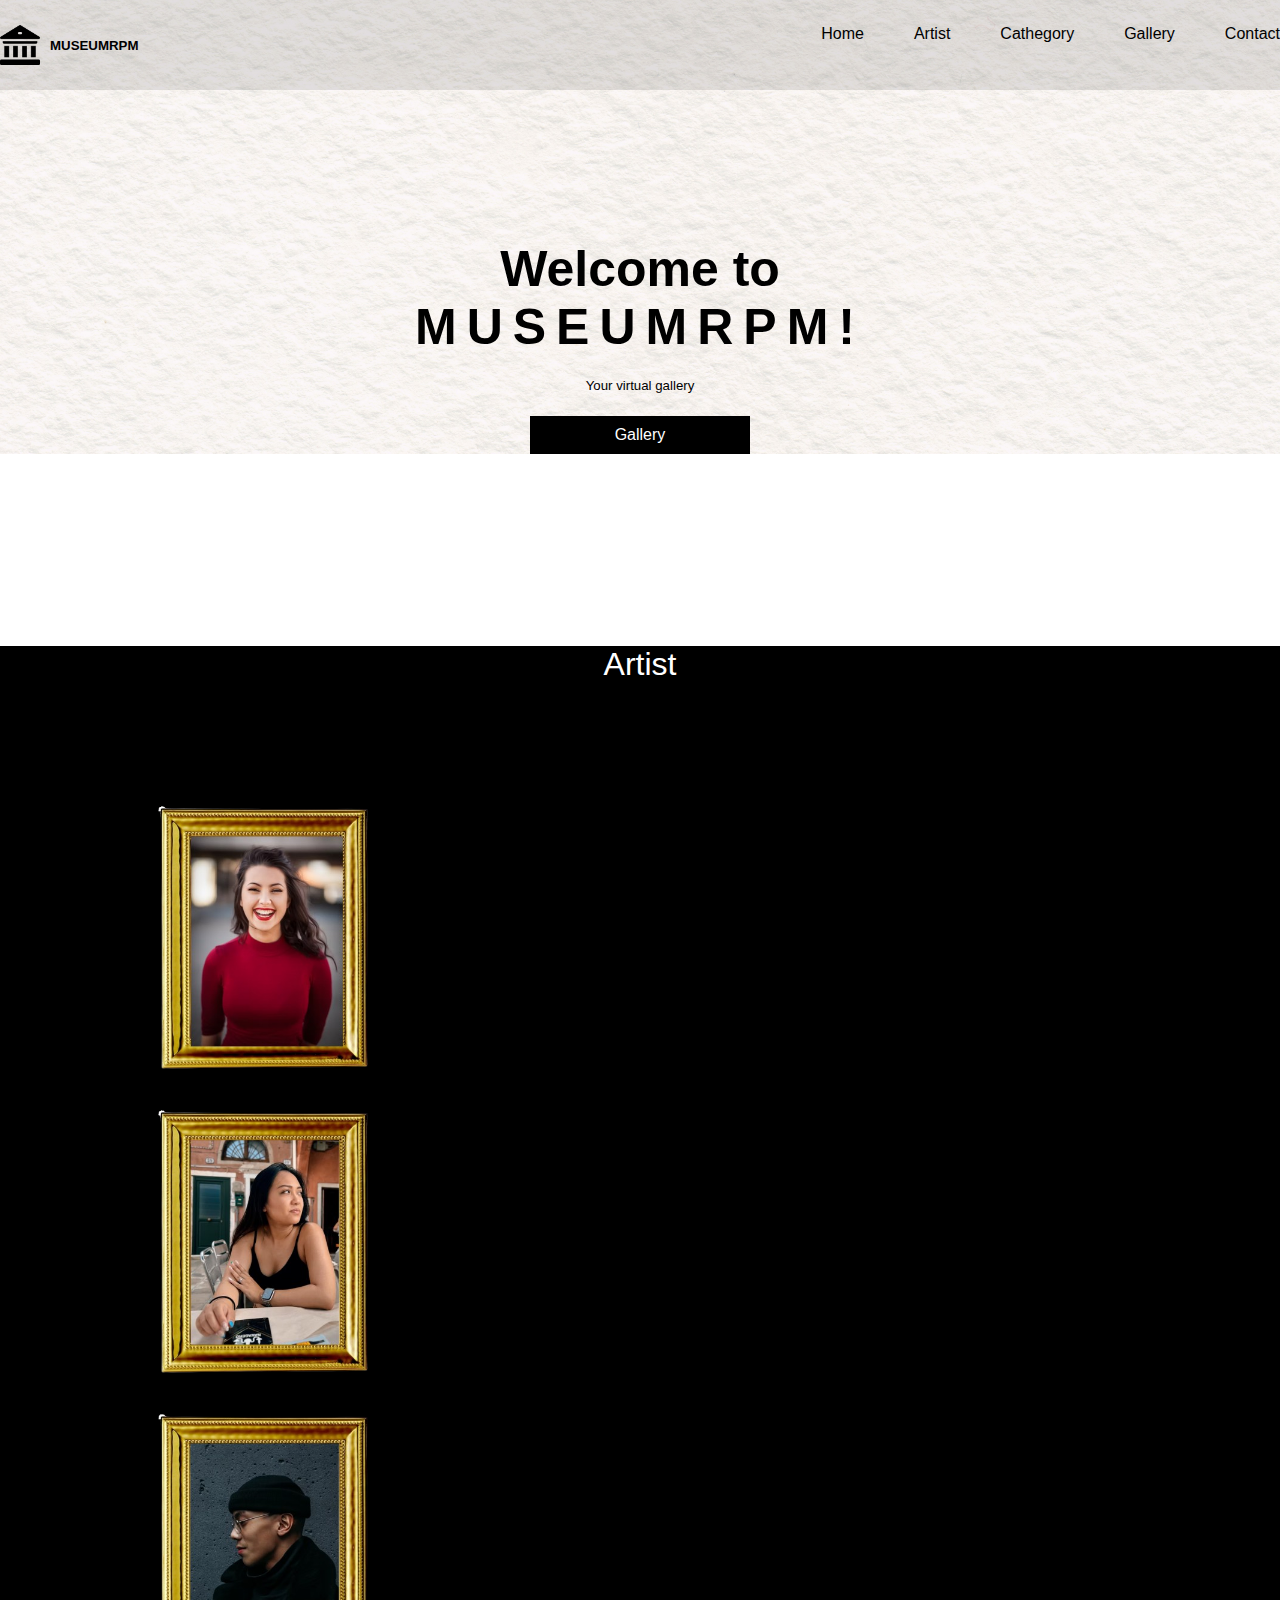
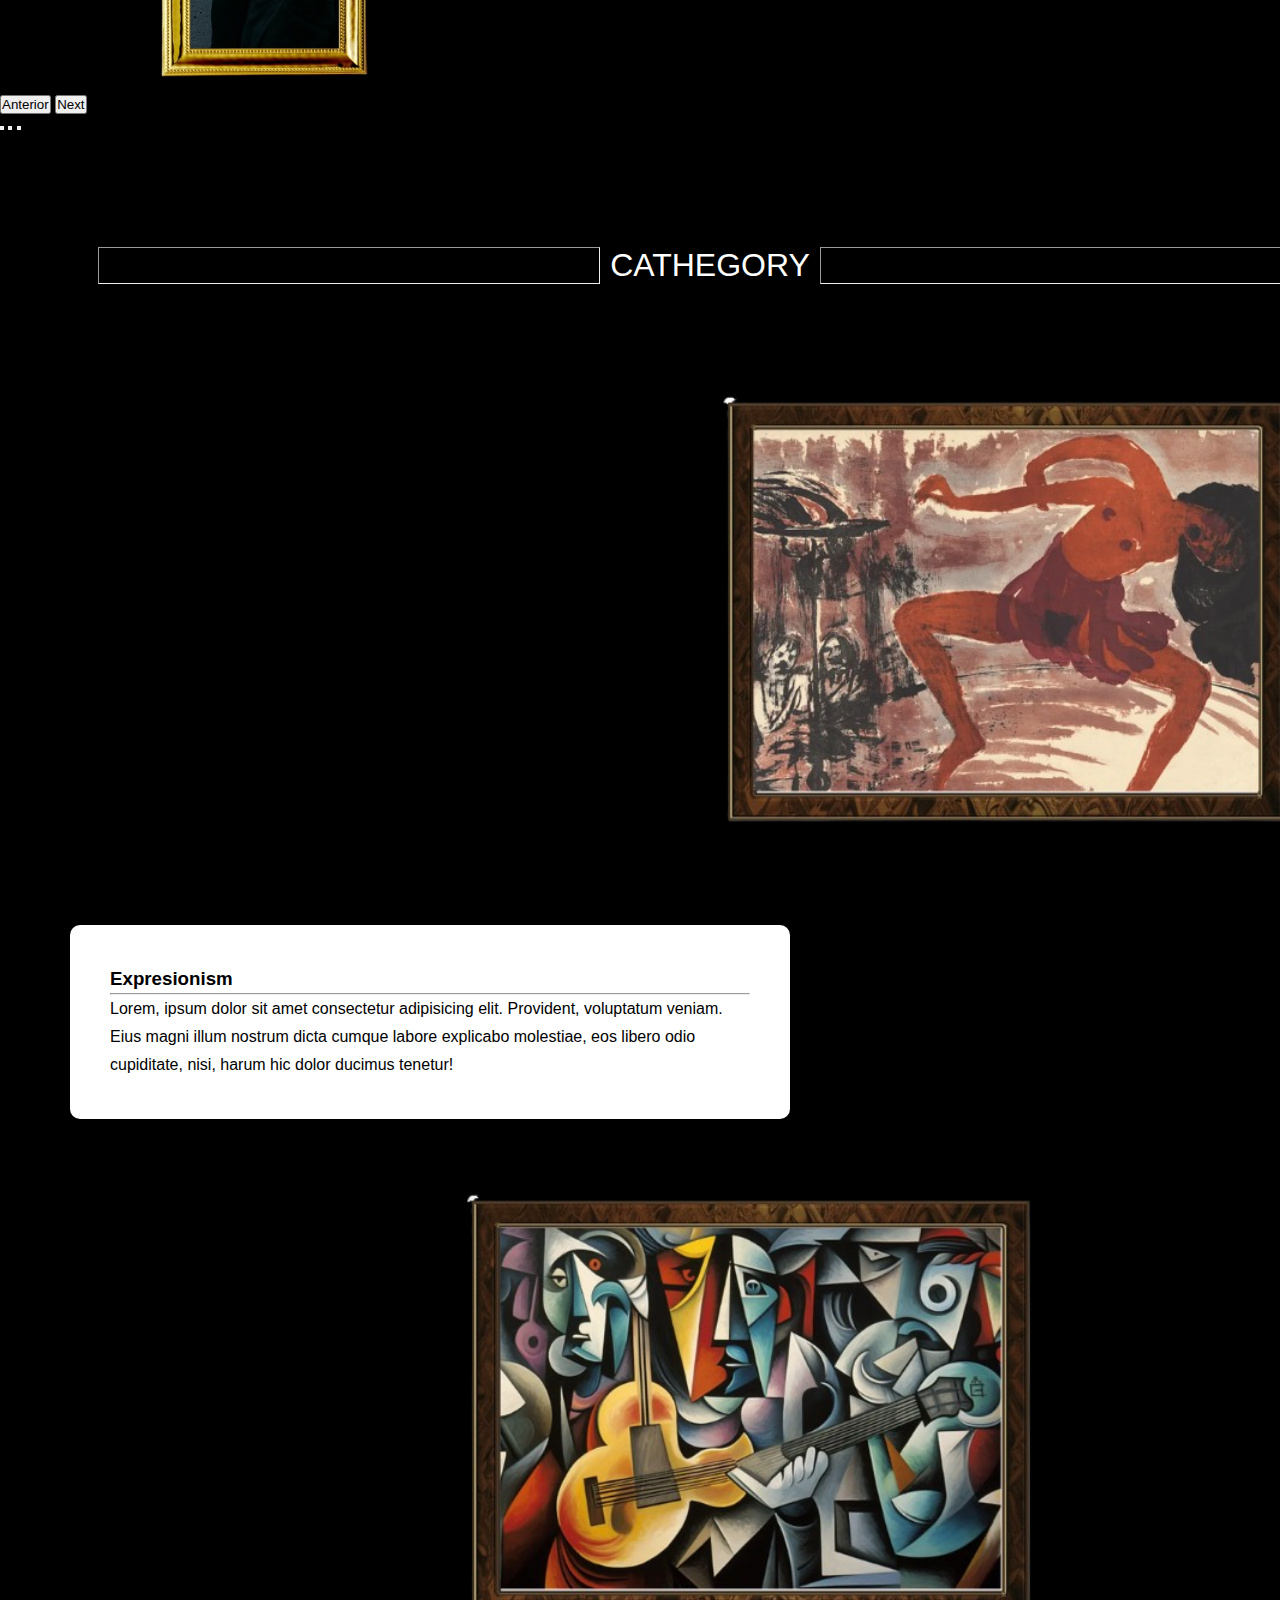
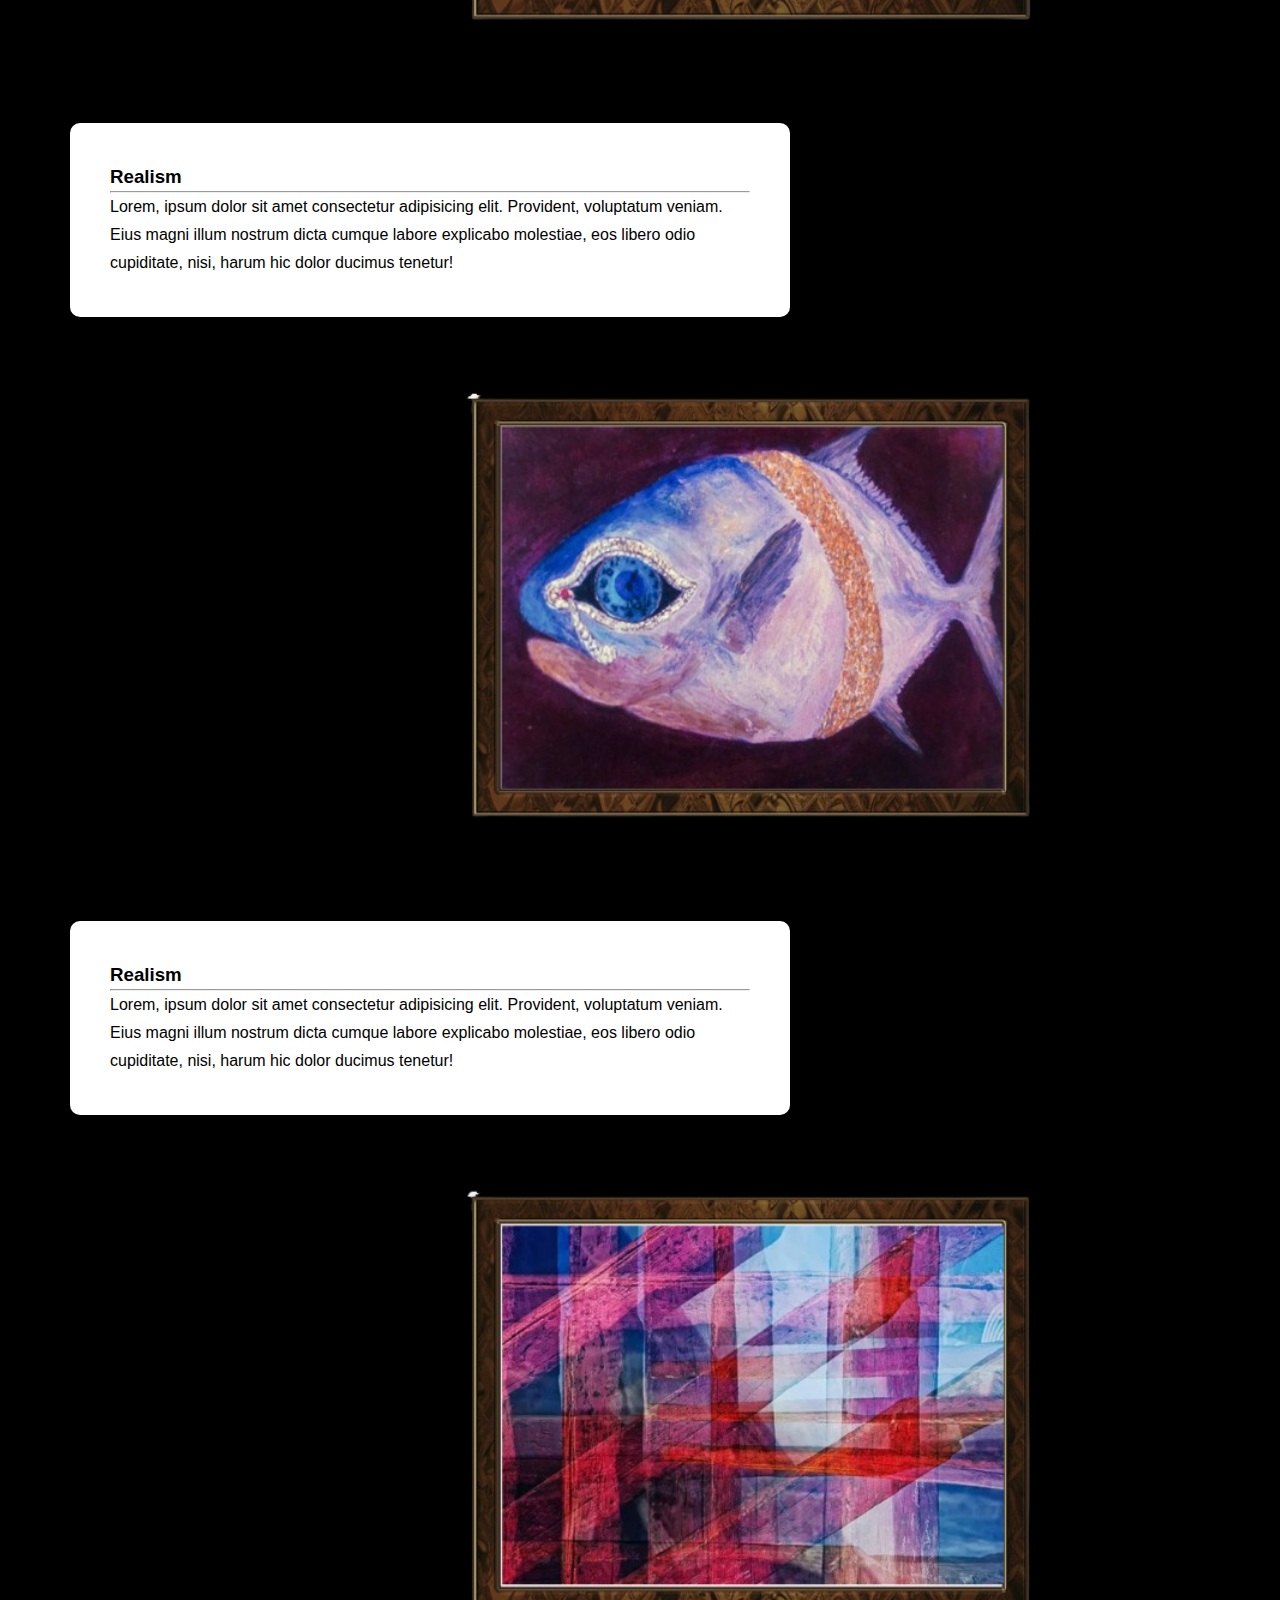
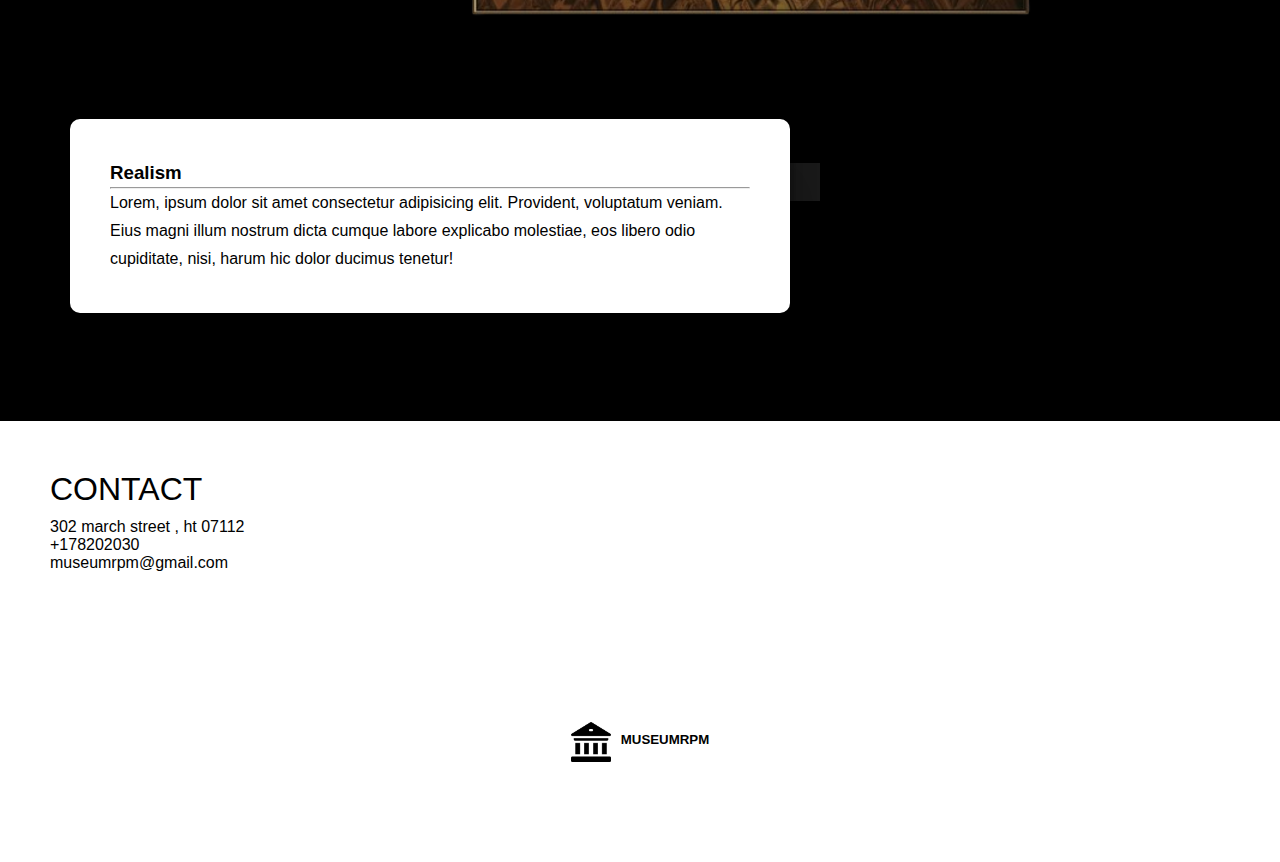
<file: index.html>
<!DOCTYPE html>
<html lang="en">
<head>
    <meta charset="UTF-8">
    <link href="https://cdn.jsdelivr.net/npm/bootstrap@5.0.2/dist/css/bootstrap.min.css" rel="stylesheet" integrity="sha384-EVSTQN3/azprG1Anm3QDgpJLIm9Nao0Yz1ztcQTwFspd3yD65VohhpuuCOmLASjC" crossorigin="anonymous">
    <meta name="viewport" content="width=device-width, initial-scale=1.0">
    <script src="https://cdn.jsdelivr.net/npm/bootstrap@5.0.2/dist/js/bootstrap.bundle.min.js" integrity="sha384-MrcW6ZMFYlzcLA8Nl+NtUVF0sA7MsXsP1UyJoMp4YLEuNSfAP+JcXn/tWtIaxVXM" crossorigin="anonymous"></script>

    <link rel="stylesheet" href="style.css">
    <title>MUSEUMRPM</title>
</head>
<body>
    <header>
<nav>
            <div class="container contenedor">
                <div class="row">
                    <div class="col-md-12  col-8 nav ">
                        <div class="logo">
                     <img src="museum.png" width="40" alt="">  <h5> MUSEUMRPM</h5> 
                    </div>
                     <div class="menu">
                        <a href="">Home</a>
                        <a href="">Artist</a>  
                        <a href="">Cathegory</a>
                        <a href="gallery.html">Gallery</a>
                        <a href="">Contact</a>
                    </div>
                    </div>
                </div>
            </div>
        </nav>
            <div class="container welcome">
                <div class="row">
                    <div class="col welcome2 ">
                       <h2>  Welcome to  </h2> 
                       <h1> MUSEUMRPM! </h1>
                       <h5> Your virtual gallery</h5>
                       <a href="" class="button"> Gallery</a>
                    </div>
                </div>

            </div>

    </header>

    <section class="section2">
    <div class="container">
        <div class="row">
            <div class="col"> 
                <h1 class="title"> Artist</h1>

                <div  id="slideshow" class="carousel slide  " data-bs-ride ="carousel" >

                    <div class="carousel-inner">
                     <div class="carousel-item  active ">
                     <img src="artist1.png" class="" width="300" alt=""> 
                     
                 </div>
     
                 <div class="carousel-item ">
                    <img src="artist2.png" class="" width="300" alt="">
                 
                 </div>
     
                 <div class="carousel-item ">
                    <img src="artist3.png" class="" width="300" alt="">
                  
                </div>
           
             </div>
             
                 <button type="button"
                 class="carousel-control-prev"
                 data-bs-target="#slideshow"
                 data-bs-slide="prev">
             <span class="carousel-control-prev-icon" aria-hidden="true"></span>
         <span class="visually-hidden">Anterior</span>
     </button>
                 
         <button type="button"
         class="carousel-control-next"
         data-bs-target="#slideshow"
         data-bs-slide="next">
     <span class="carousel-control-next-icon" aria-hidden="true"></span>
     <span class="visually-hidden">Next</span></button>
     
     <div class="carousel-indicators">
         <button type="button"
         data-bs-target="#slideshow" data-bs-slide-to="0"
         class="active" 
         aria-current="true"
         aria-label="slide #1"></button>
     
         <button type="button"
         data-bs-target="#slideshow" data-bs-slide-to="1"
         aria-current="true"
         aria-label="slide #2"></button>
         
         <button type="button"
         data-bs-target="#slideshow" data-bs-slide-to="2"
         aria-current="true"
         aria-label="slide #3"></button>
     </div>
           </div>
         </div>
         

            </div>
        </div>
    </div>

</section>

<section class="section3">
    <div class="container">
        <div class="row">
            <div class="col">
                <div class="title">
        <hr>
                    <h1 >
                        Cathegory
                    </h1>
                    <hr>
                </div>
             
              
            
                    <div class="foto1" >
                    <img src="cathegory1.png"  width="600"   alt="">      
                 </div>

                    <article>
                        <h3> Expresionism </h3> <hr> <p> Lorem, ipsum dolor sit amet consectetur adipisicing elit. Provident, voluptatum veniam. Eius magni illum nostrum dicta cumque labore explicabo molestiae, 
                            eos libero odio cupiditate, nisi, harum hic dolor ducimus tenetur!</p>
                    </article>


                    <div class="foto" >
                        <img src="cathegory2.png"  width="600"   alt="">      
                     </div>
    
                        <article>
                            <h3> Realism </h3> <hr> <p> Lorem, ipsum dolor sit amet consectetur adipisicing elit. Provident, voluptatum veniam. Eius magni illum nostrum dicta cumque labore explicabo molestiae, 
                                eos libero odio cupiditate, nisi, harum hic dolor ducimus tenetur!</p>
                        </article>

                        <div class="foto" >
                            <img src="cathegory4.png"  width="600"   alt="">      
                         </div>
        
                            <article>
                                <h3> Realism </h3> <hr> <p> Lorem, ipsum dolor sit amet consectetur adipisicing elit. Provident, voluptatum veniam. Eius magni illum nostrum dicta cumque labore explicabo molestiae, 
                                    eos libero odio cupiditate, nisi, harum hic dolor ducimus tenetur!</p>
                            </article>
                            <div class="foto" >
                                <img src="cathegory5.png"  width="600"   alt="">      
                             </div>
            
                                <article>
                                    <h3> Realism </h3> <hr> <p> Lorem, ipsum dolor sit amet consectetur adipisicing elit. Provident, voluptatum veniam. Eius magni illum nostrum dicta cumque labore explicabo molestiae, 
                                        eos libero odio cupiditate, nisi, harum hic dolor ducimus tenetur!</p>
                                </article>
                                


                          
                </div>
            </div>
        </div>
    </div>

    <div class="button">
        <a href="">
         FOR MORE
        </a>
         </div>
</section>

<footer>

    <div class="container">
        <div class="row">
            <div class="col direction1">

                <div class="title">

                    <h1>
                        CONTACT
                    </h1>
                </div>

                <div class="direction">
                    302 march street , ht 07112 <br>
                   +178202030 <br>
                   museumrpm@gmail.com 

                </div>
            </div>

            <div class="col logof"> 
                <img src="museum.png" width="40" alt="">  <h5> MUSEUMRPM</h5> 
            </div>
        </div>
    </div>
</footer>
    
</body>
</html>
</file>
<file: style.css>
*{
        margin: 0;
        padding: 0;
    }

body{

    font-family: 'Segoe UI', Tahoma, Geneva, Verdana, sans-serif;
}

    header{

        background-image: url(./background.jpg)  ;
        background-size: cover;
        background-position: center 0;
        background-repeat: no-repeat;
    }
    nav {
      
        background-color: rgb(0, 0, 0, 0.10 );
        padding: 25px 0;
        
        justify-content: center;
      
 

    }
    .nav {
        display: flex;
        justify-content: space-between;

    }
    header .logo {
        display: flex;
    gap: 10px;

    align-items: center;
    }
    .nav a{
        text-decoration: none;
        color: black;
    }

    .menu {
        display: flex ;

        gap: 50px;
    }

    .welcome {
    margin-top: 150px;
        display: grid;
    justify-items: center;


    }

    .welcome2 {
        color: black;
    display: flex;
    flex-direction: column;
    align-items: center;
    }


    .welcome2 h2{
        font-size: 50px;

        color: black;
    
        }
    .welcome2 h1{
        letter-spacing: 10px;
        font-size: 50px;
        margin-bottom: 5%;
        color: black;
        font-weight: 800;
        }
        .welcome2 h5{
            margin-bottom: 5%;
                font-weight: 400;
                }
        

        .welcome2 .button {
            color: white;
            background-color: black;
        padding: 10px;
        width: 200px;
    text-decoration: none;
    display: flex;
    justify-content: center;
        }

        .section2{
            margin-top: 15%;
            background-color: black ; }
        /*section 2 */
        
        .section3 {
            margin-top: 15%;
            background-color: black ;

        
        }
        section .title {
            color: white;
            font-weight: 300;
            justify-content: center;
            display: flex;
            margin-top: 50px;
            margin-bottom: 100px;
        }


    .carousel-inner .carousel-item {

    margin-left: 10%;



        
    }

    .section3{
        padding: 70px;
        width: 100%;
        margin-top: -15px;
    display: grid;
    justify-items: center;

        
        
    


    }

    .section3 .title{
        padding: 10px;
        margin-bottom: 155px;
    text-transform: uppercase ;

    }
    .section3 .title hr{
    width: 500px;
    margin-right: 10px;
    margin-left: 10px;
        color: white;
    }
    .section3 .title h1 {
        font-weight: 300;
    }

    .section3 .foto{
    position: relative;
    margin-left: 30%;
    margin-top: -10%;


    }


    .section3 .foto1{
        position: relative;
        margin-left:50%;
        margin-top: -10%;
    }

    article {
        line-height: 28px;
        border-radius: 10px;
    bottom: 15%;
        background: #fff;
        padding: 40px;
        position: relative;

        float: left;
        z-index: 1;
    box-shadow: rgba(0, 0, 0, 0.25) 0px 54px 55px, rgba(0, 0, 0, 0.12) 0px -12px 30px, rgba(0, 0, 0, 0.12) 0px 4px 6px, rgba(0, 0, 0, 0.17) 0px 12px 13px, rgba(0, 0, 0, 0.09) 0px -3px 5px;        width: 50%;
    }

    .section3 .button{
        background-color: rgb(255, 255, 255, 0.1);
    padding: 10px;
    text-align: center;
        width: 200px;  
    position: relative;
    bottom: 150px;
    }


    .section3 .button a{
    color: white;
        text-decoration: none;
    }

    .direction1 {
    padding: 50px;

    }

    .direction1 .title h1{
        margin-bottom: 10px;
        font-weight: 300;
    }

    .logof{
        padding: 100px;
        display: flex;
    gap: 10px;
    justify-content: center;
        
        }

        .logof h5{
    margin-top: 10px;

        }

       @media screen and ( max-width: 990px ){


        body {
            width: 100%;
        }
 header .contenedor {
    display: flex   ;
justify-content: center; 





}
 header .nav {

display: flex;
gap: 70px;
}
header .nav .logo{
    position: block;
float: left;


}

.section2{
    width: 100%;
}
.carousel-indicators{
  margin-bottom: -20px;}

  .section3 {
    width: 100%;
    display: flex;
    flex-direction: column;
    height:  50%;
    align-items: center;

  


  }

  .section3 .title {
    margin-bottom: 30%;
  }
  .section3 img {
    width: 400px;
    float: right;
  }

  .section3 article{
    float: left;
  }




}

@media  screen and (max-width: 776px) {

      body {
            width: 100%;
        }
 header .contenedor {
padding: 10px;







}
 header .nav {
justify-content: center;
display: flex;
gap: 70px;
}
header .nav .logo{
    position: block;
float: left;


}

.section2{
    width: 100%;
}
.carousel-indicators{
  margin-bottom: -20px;}

  .section3 {
    width: 100%;
    display: flex;
    flex-direction: column;

    align-items: center;

  


  }

  .section3 .title {
    margin-bottom: 30%;
  }
  .section3 img {
    width: 400px;
    float: right;
  }

  .section3 article{
    float: left;
  }


    
}
       

@media  screen and (max-width: 767px) {

    body {
          width: 100%;
      }

header .nav {
justify-content: center;
display: flex;
gap: 70px;
padding: -1000px;

}
header .nav .logo{
margin-top: -30px;
margin-bottom: -30px;
width: 10px;


}

header .menu {
  display: flex;
margin-left: 200px;
    font-size: 19px;
    margin-top: -30px;
}

.section2{
  width: 100%;
}
.carousel-indicators{
margin-bottom: -20px;}

.section3 {
  width: 100%;
  display: flex;
  flex-direction: column;

  align-items: center;




}


.section3 .title {
  margin-bottom: 30%;
}
.section3 img {
  width: 400px;
  float: right;
}

.section3 article{

top: 2px;
display: block;
  width: 100%;

}
footer {


display: flex;

}

footer .direction1 {
    display: flex;
    justify-content: center;
    align-items: center;
    gap: 100px;

}

footer .direction {
    font-size: 20px ;
}

  
}



@media  screen and (max-width: 675px) {

    body {
          width: 170%;
      }

header .nav {
justify-content: center;
display: flex;
gap: 70px;
padding: -1000px;

}
header .nav .logo{
margin-top: -30px;
margin-bottom: -30px;
width: 10px;


}

header .menu {
  display: flex;
margin-left: 200px;
    font-size: 19px;
    margin-top: -30px;
}

.section2{
  width: 100%;
}
.carousel-indicators{
margin-bottom: -20px;}

.section3 {
  width: 100%;
  display: flex;
  flex-direction: column;

  align-items: center;




}


.section3 .title {
  margin-bottom: 30%;
}
.section3 img {
  width: 400px;
  float: right;
}

.section3 article{

top: 2px;
display: block;
  width: 100%;

}
footer {


display: flex;

}

footer .direction1 {
    display: flex;
    justify-content: center;
    align-items: center;
    gap: 100px;

}

footer .direction {
    font-size: 20px ;
}

  
}
</file>
